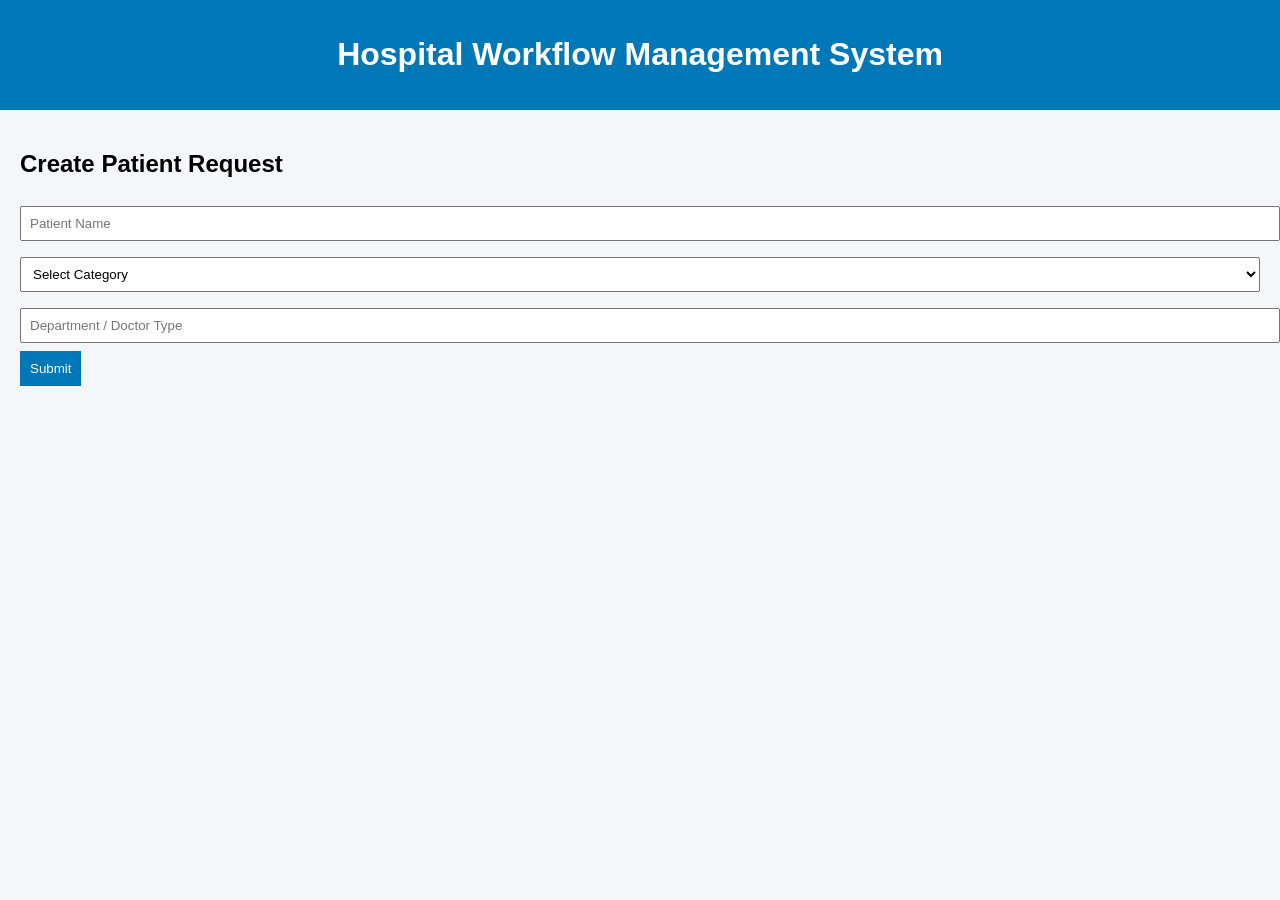
<file: index.html>
<!DOCTYPE html>
<html>
<head>
    <title>Hospital Request System</title>
    <link rel="stylesheet" href="style.css">
</head>
<body>
<header>
    <h1>Hospital Workflow Management System</h1>
</header>

<div class="container">
    <h2>Create Patient Request</h2>

    <input type="text" id="patientName" placeholder="Patient Name">

    <select id="category" onchange="handleCategoryChange()">
        <option value="">Select Category</option>
        <option value="General Checkup">General Checkup</option>
        <option value="Lab Tests">Lab Tests</option>
        <option value="Scans">Scans</option>
        <option value="Appointments">Appointments</option>
        <option value="Pregnancy">Pregnancy</option>
        <option value="Insurance">Insurance</option>
    </select>

    <div id="subSection" style="display:none;">
        <label>Select Sub Category</label>
        <select id="subCategory" onchange="setDoctorType()"></select>
    </div>

    <input type="text" id="doctorType" placeholder="Department / Doctor Type" readonly>

    <div id="insurancePriority" style="display:none;">
        <label>Select Priority (Only for Insurance)</label>
        <select id="priority">
            <option value="Normal">Normal</option>
            <option value="High">High</option>
            <option value="Emergency">Emergency</option>
        </select>
    </div>

    <button onclick="createRequest()">Submit</button>

    <p id="viewDashboard" style="display:none;">
        ✅ Request Submitted!
        <a href="dashboard.html">Click Here to View Dashboard</a>
    </p>
</div>

<script src="script.js"></script>
</body>
</html>
</file>
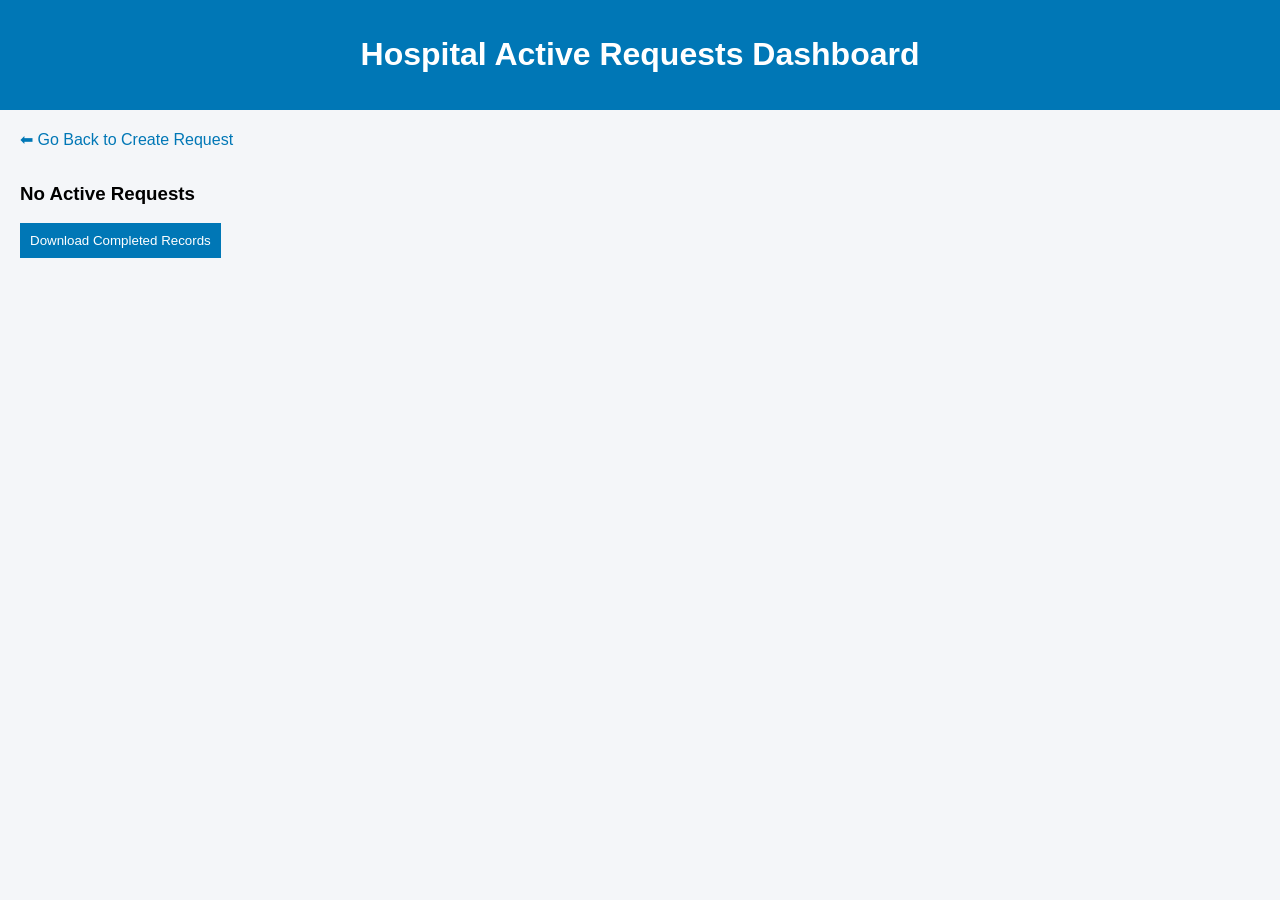
<file: dashboard.html>
<!DOCTYPE html>
<html>
<head>
    <title>Dashboard</title>
    <link rel="stylesheet" href="style.css">
</head>
<body>

<header>
    <h1>Hospital Active Requests Dashboard</h1>
</header>

<div class="container">
    <a href="index.html" class="backBtn">⬅ Go Back to Create Request</a>

    <div id="requestList"></div>

    <button onclick="downloadRecords()">Download Completed Records</button>
</div>

<script src="script.js"></script>
<script>
    loadDashboard();
</script>

</body>
</html>
</file>
<file: style.css>
body {
    font-family: Arial;
    margin: 0;
    background: #f4f6f9;
}

header {
    background: #0077b6;
    color: white;
    padding: 15px;
    text-align: center;
}

.container {
    padding: 20px;
}

input, select {
    width: 100%;
    padding: 8px;
    margin: 8px 0;
}

button {
    background: #0077b6;
    color: white;
    border: none;
    padding: 10px;
    cursor: pointer;
}

button:hover {
    background: #023e8a;
}

.card {
    background: white;
    padding: 15px;
    margin-bottom: 10px;
    border-radius: 5px;
}

.backBtn {
    display: inline-block;
    margin-bottom: 15px;
    text-decoration: none;
    color: #0077b6;
}
</file>
